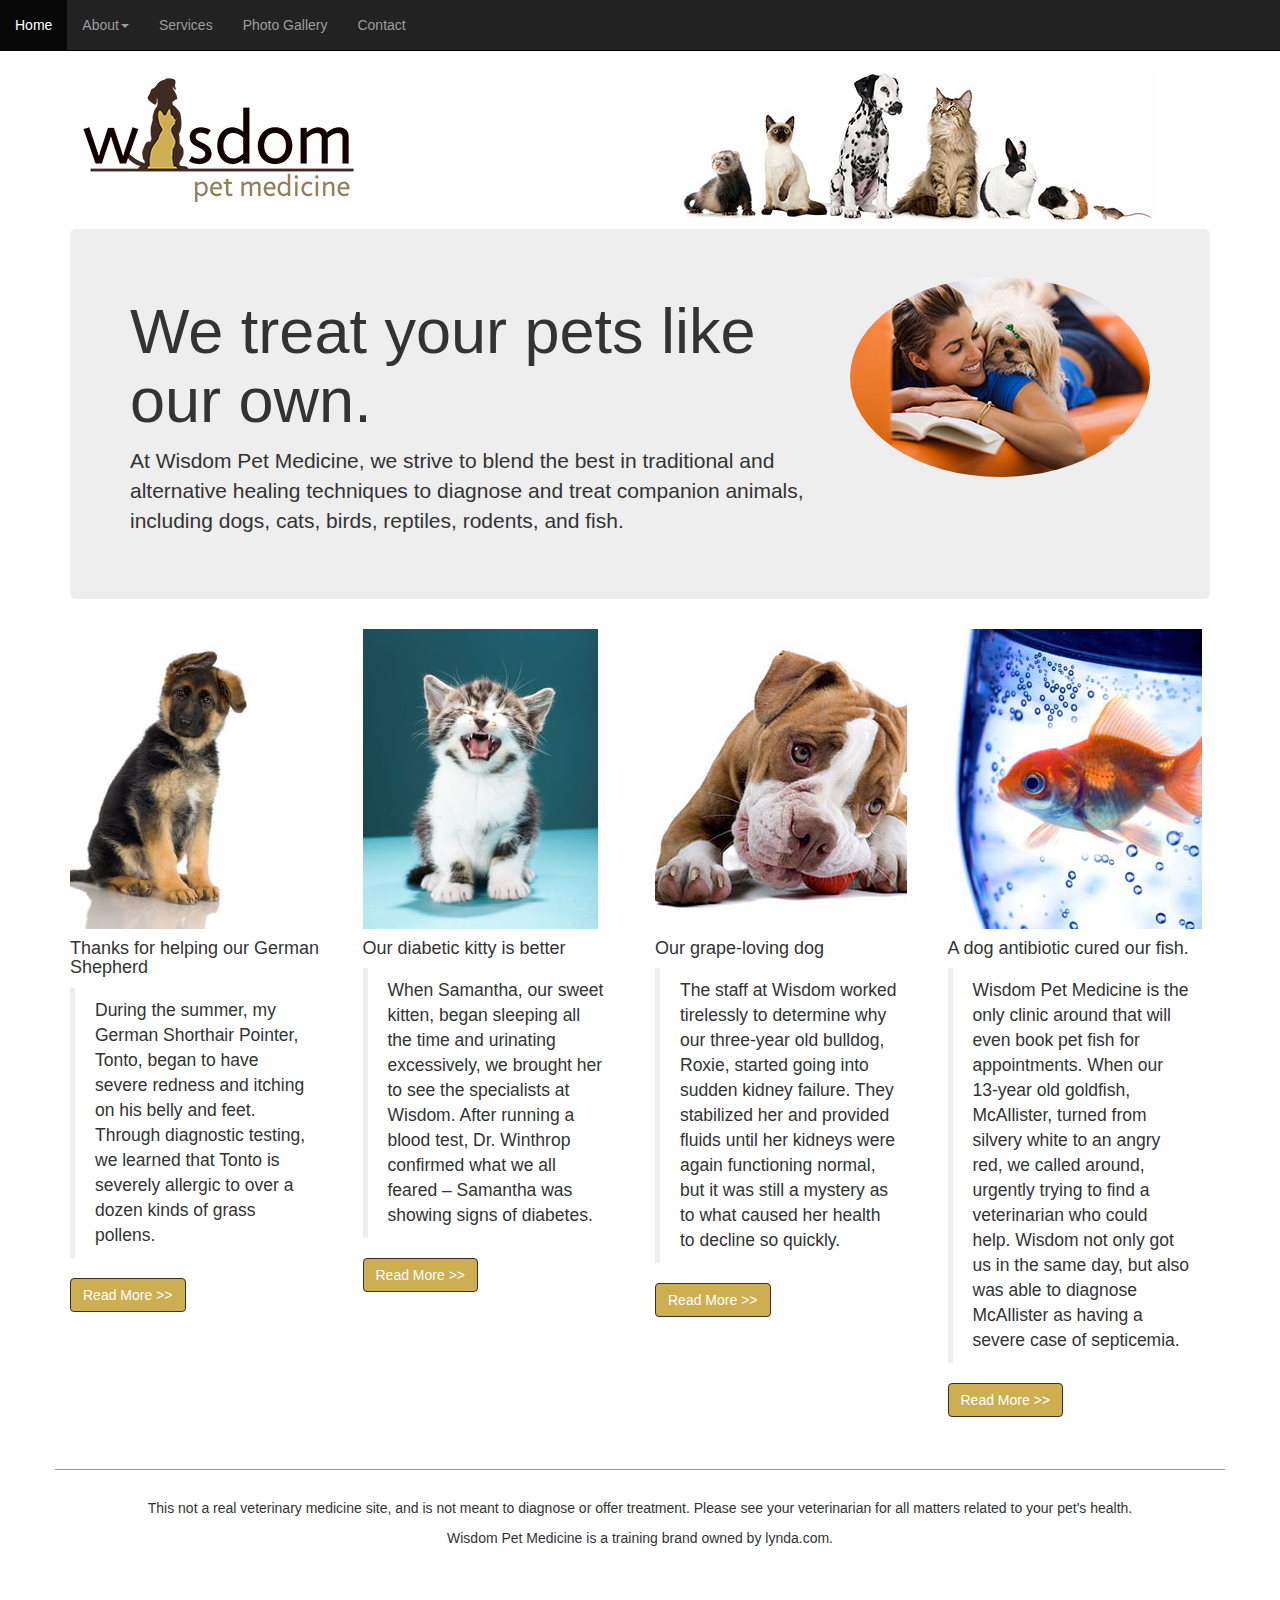
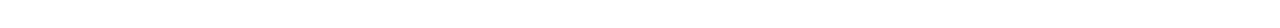
<file: index.html>
<!doctype html>
<html>
<head>
<meta charset="utf-8">
<meta name="keywords" content="pet medicine, pet vaccinations, veterinary, pet health">
<meta name="description" content="Wisdom Pet Medicine is the leader in pet health for all types of animals.">
<meta name="viewport" content="width=device-width, initial-scale=1.0">
<title>Pet Medicine - Home</title>
<!-- Latest compiled and minified CSS -->
<link rel="stylesheet" href="https://maxcdn.bootstrapcdn.com/bootstrap/3.3.6/css/bootstrap.min.css">

<!-- Dowloaded Files -->
<link href="css/bootstrap.css" rel="stylesheet">
<link href="css/custom.css" rel="stylesheet" type="text/css">
</head>


<body>
<div class="container">
  <nav class="navbar navbar-default navbar-inverse navbar-fixed-top">
        <div class="navbar-header">
            <button type="button" class="navbar-toggle" data-toggle="collapse" data-target="#collapse">
                <span class="sr-only">Toggle Navigation</span>
                <span class="icon-bar"></span>
                <span class="icon-bar"></span>
                <span class="icon-bar"></span>
            </button>
            <div class="collapse navbar-collapse" id="collapse">
                <ul class="nav navbar-nav">
                    <li class="active"><a href="index.html">Home</a></li>
                    <li class="dropdown"><a href="#" data-toggle="dropdown">About<span class="caret"></span></a>
                        <ul class="dropdown-menu">
                            <li><a href="#">Dr. Winthrop</a></li>
                            <li><a href="#">Dr. B. Sanders</a></li>
                            <li><a href="#">Dr. Chase</a></li>
                        </ul>
                    </li>
                    <li><a href="services.html">Services</a></li>
                    <li><a href="#">Photo Gallery</a></li>
                    <li><a href="#">Contact</a></li>  
                </ul>
            </div>
        </div>
    </nav>
     
  <!--row 1-->
  <header class="row">
  	<div class="col-lg-6 col-sm-5 col-xs-12">
  		<a href="index.html"><img src="img/logo.png" alt="Wisdom Pet Medicine Logo - click to go home" class="img-responsive"></a>
  	</div>
    <aside class="col-lg-6 col-sm-7">
  		<img src="img/animals.jpg" alt="group of pets" class="img-responsive hidden-xs">
    </aside>      
  </header>
  
  <!--row 2-->
  <section class="jumbotron">
	<img src="img/jumbotron.jpg" alt="lady with dog" class="img-responsive pull-right img-circle">
    <h1>We treat your pets like our own.</h1>
    <p>At Wisdom Pet Medicine, we strive to blend the best in traditional and alternative healing techniques to diagnose and treat companion animals, including dogs, cats, birds, reptiles, rodents, and fish.</p>
  </section>
  
  <!--row 3-->
  <section class="row">
  	<article class="col-md-3 col-sm-6 col-xs-12">
		  <img src="img/gsd.jpg" alt="German Shepherd" class="img-responsive">
        <h4>Thanks for helping our German Shepherd</h4>
        <p><blockquote>During the summer, my German Shorthair Pointer, Tonto, began to have severe redness and itching on his belly and feet. Through diagnostic testing, we learned that Tonto is severely allergic to over a dozen kinds of grass pollens.</blockquote></p>
        <p><a href="#" class="btn btn-info">Read More >></a></p>
    </article>
    
    <article class="col-md-3 col-sm-6 col-xs-12">
		  <img src="img/kitten.jpg" alt="Kitten" class="img-responsive">
		  <h4>Our diabetic kitty is better</h4>
        <p><blockquote>When Samantha, our sweet kitten, began sleeping all the time and urinating excessively, we brought her to see the specialists at Wisdom. After running a blood test, Dr. Winthrop confirmed what we all feared – Samantha was showing signs of diabetes.</blockquote></p>
        <p><a href="#" class="btn btn-info">Read More >></a></p>
  	</article>
    
    <article class="col-md-3 col-sm-6 col-xs-12">
		  <img src="img/bulldog.jpg" alt="Bulldog" class="img-responsive">
		  <h4>Our grape-loving dog</h4>
        <p><blockquote>The staff at Wisdom worked tirelessly to determine why our three-year old bulldog, Roxie, started going into sudden kidney failure. They stabilized her and provided fluids until her kidneys were again functioning normal, but it was still a mystery as to what caused her health to decline so quickly.</blockquote></p>
        <p><a href="#" class="btn btn-info">Read More >></a></p>
  	</article>
    
    <article class="col-md-3 col-sm-6 col-xs-12">
		  <img src="img/goldfish.jpg" alt="Goldfish" class="img-responsive">
        <h4>A dog antibiotic cured our fish.</h4>
        <p><blockquote>Wisdom Pet Medicine is the only clinic around that will even book pet fish for appointments. When our 13-year old goldfish, McAllister, turned from silvery white to an angry red, we called around, urgently trying to find a veterinarian who could help. Wisdom not only got us in the same day, but also was able to diagnose McAllister as having a severe case of septicemia.</blockquote></p>
        <p><a href="#" class="btn btn-info">Read More >></a></p>
  	</article>
  </section>
    
  <!--row 4-->
  <footer class="row">
    <p>This not a real veterinary medicine site, and is not meant to diagnose or offer treatment. Please see your veterinarian for all matters related to your pet's health.</p>
    <p>Wisdom Pet Medicine is a training brand owned by lynda.com.</p>
  </footer>
        

</div><!-- end of the container -->
<!-- jQuery library -->
<script src="https://ajax.googleapis.com/ajax/libs/jquery/1.12.0/jquery.min.js"></script> 
<!-- Latest compiled and minified JavaScript -->
<script src="https://maxcdn.bootstrapcdn.com/bootstrap/3.3.6/js/bootstrap.min.js"</script>

<!-- dowloaded files -->
<script src="js/jquery-2.2.0.min.js"</script>
<script src="js/bootstrap.min.js"</script>

</body>
</html>
</file>
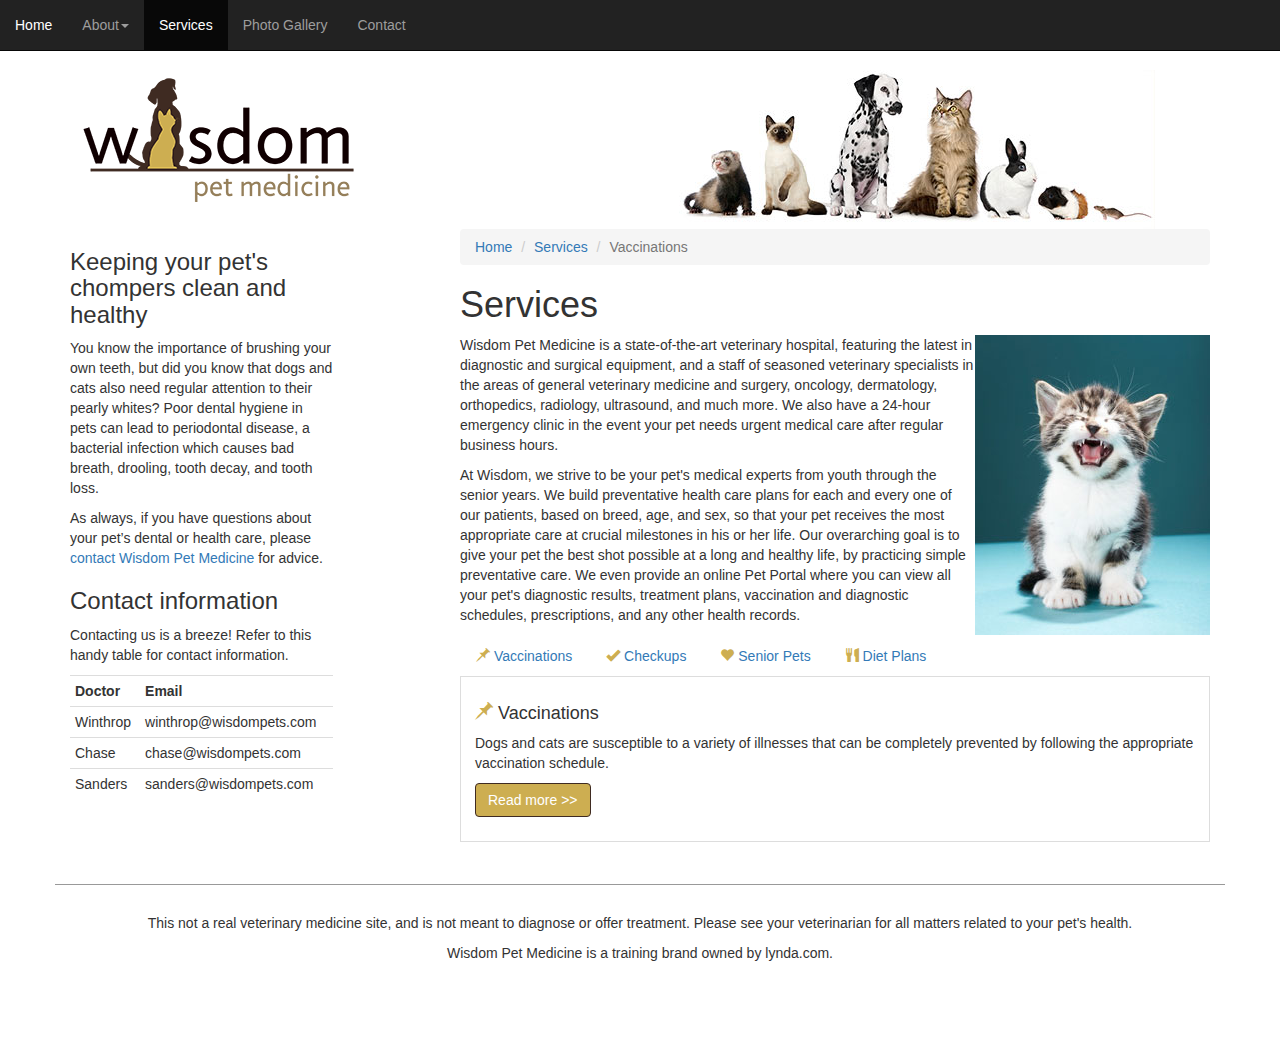
<file: services.html>
<!doctype html>
<html>
<head>
    <meta charset="utf-8">
    <title>My Website</title>
    <meta name="viewport" content="width=device-width, initial-scale=1.0">
    <!-- Latest compiled and minified CSS -->
    <link rel="stylesheet" href="https://maxcdn.bootstrapcdn.com/bootstrap/3.3.6/css/bootstrap.min.css">

    <!-- <link href="css/bootstrap.css" rel="stylesheet"> -->
    <link href="css/custom.css" rel="stylesheet" type="text/css">

</head>

<body>
<div class="container">
    <nav class="navbar navbar-default navbar-inverse navbar-fixed-top">
        <div class="navbar-header">
            <button type="button" class="navbar-toggle" data-toggle="collapse" data-target="#collapse">
                <span class="sr-only">Toggle Navigation</span>
                <span class="icon-bar"></span>
                <span class="icon-bar"></span>
                <span class="icon-bar"></span>
            </button>
            <div class="collapse navbar-collapse" id="collapse">
                <ul class="nav navbar-nav">
                    <li><a href="index.html">Home</a></li>
                    <li class="dropdown"><a href="#" data-toggle="dropdown">About<span class="caret"></span></a>
                        <ul class="dropdown-menu">
                            <li><a href="#">Dr. Winthrop</a></li>
                            <li><a href="#">Dr. B. Sanders</a></li>
                            <li><a href="#">Dr. Chase</a></li>
                        </ul>
                    </li>
                    <li class="active"><a href="services.html">Services</a></li>
                    <li><a href="#">Photo Gallery</a></li>
                    <li><a href="#">Contact</a></li>  
                </ul>
            </div>
        </div>
    </nav>

    <!-- row 1 -->
    <header class="row">
        <div class="col-lg-6 col-sm-5 col-xs-12">
            <a href="index.html"><img src="img/logo.png" alt="Wisdom Pet Medicine Logo - click to go home" class="img-responsive"></a>
        </div>
        <aside class="col-lg-6 col-sm-7">
            <img src="img/animals.jpg" alt="group of pets" class="img-responsive hidden-xs">
        </aside>      
    </header>
    
    <!-- row 2 -->
    <section class="row">
    	<article class="col-lg-8 col-lg-offset-1 col-sm-7 col-sm-offset-1 col-lg-push-3 col-sm-push-4">
        <ol class="breadcrumb">
          <li><a href="index.html">Home</a></li>
          <li><a href="services.html">Services</a></li>
          <li class="active">Vaccinations</li>
        </ol>
            <h1>Services</h1>
            <p><img src="img/kitten.jpg" class="img-responsive pull-right">Wisdom Pet Medicine is a state-of-the-art veterinary hospital,   featuring the latest in diagnostic and surgical equipment, and a staff   of seasoned veterinary specialists in the areas of general veterinary   medicine and surgery, oncology, dermatology, orthopedics, radiology,   ultrasound, and much more. We also have a 24-hour emergency clinic in   the event your pet needs urgent medical care after regular business   hours.</p>
            <p>At Wisdom, we strive to be your pet's medical experts from youth   through the senior years. We build preventative health care plans for   each and every one of our patients, based on breed, age, and sex, so   that your pet receives the most appropriate care at crucial milestones   in his or her life. Our overarching goal is to give your pet the best   shot possible at a long and healthy life, by practicing simple   preventative care. We even provide an online Pet Portal where you can   view all your pet's diagnostic results, treatment plans, vaccination and   diagnostic schedules,  prescriptions, and any other health records.</p>

            <ul class="nav nav-tabs">
                <li><a href="#vacc" data-toggle="tab"><span class="glyphicon glyphicon-pushpin"></span> Vaccinations</a></li>
                <li><a href="#checkups" data-toggle="tab"><span class="glyphicon glyphicon-ok"></span> Checkups</a></li>
                <li><a href="#senior" data-toggle="tab"><span class="glyphicon glyphicon-heart"></span> Senior Pets</a></li>
                <li><a href="#diet" data-toggle="tab"><span class="glyphicon glyphicon-cutlery"></span> Diet Plans</a></li>
            </ul>

            <div class="tab-content">
                <div id="vacc" class="tab-pane active">
                    <h4><span class="glyphicon glyphicon-pushpin"></span> Vaccinations</h4>
                    <p>Dogs and cats are susceptible to a variety of illnesses that can be completely prevented by following the appropriate vaccination schedule.</p>
                    <p><a href="#" class="btn btn-info">Read more >></a></p>
                </div>
                <div id="checkups" class="tab-pane">
                    <h4><span class="glyphicon glyphicon-ok"></span> Checkups</h4>
                    <p>Regular checkups are a key factor in pet wellness, and can often unearth problems that could lead to health issues down the road.  </p>
                    <p><a href="#" class="btn btn-info">Read more >></a></p>
                </div>
                <div id="senior" class="tab-pane">
                    <h4><span class="glyphicon glyphicon-heart"></span> Senior Pets</h4>
                    <p>Senior pets generally require more medical attention than their younger counterparts, just as senior humans do. So when is a pet considered “senior”? </p>
                    <p><a href="#" class="btn btn-info">Read more >></a></p>
                </div>
                <div id="diet" class="tab-pane">
                    <h4><span class="glyphicon glyphicon-cutlery"></span> Diet Plans</h4>
                    <p>Wisdom veterinarians have all had extensive training in pet nutrition and are your best resources when considering changing your pet’s diet. </p>
                     <p><a href="#" class="btn btn-info">Read more >></a></p>
                 </div>
            </div>
        </article>
        <aside class="col-lg-3 col-sm-4 col-lg-pull-9 col-sm-pull-8">
            <h3>Keeping your pet's chompers clean and healthy</h3>
            <p>You know the importance of brushing your own teeth, but did you know that dogs and cats also need regular attention to their pearly whites? Poor dental hygiene in pets can lead to periodontal disease, a bacterial infection which causes bad breath, drooling, tooth decay, and tooth loss.</p>
            <p>As always, if you have questions about your pet’s dental or health care, please <a href="#">contact Wisdom Pet Medicine</a> for advice.</p>
            <h3>Contact information</h3>
            <p>Contacting us is a breeze! Refer to this handy table for contact information.</p>
            <div class="table-responsive">
                <table class="table table-hover table-condensed">
                  <tr>
                    <th>Doctor</th>
                    <th>Email</th>
                  </tr>
                  <tr>
                    <td>Winthrop</td>
                    <td>winthrop@wisdompets.com</td>
                  </tr>
                  <tr>
                    <td>Chase</td>
                    <td>chase@wisdompets.com</td>
                  </tr>
                  <tr>
                    <td>Sanders</td>
                    <td>sanders@wisdompets.com</td>
                  </tr>
                </table>

            </div>
        </aside>    
    </section>
    
    <footer class="row">
         <p>This not a real veterinary medicine site, and is not meant to diagnose or offer treatment. Please see your veterinarian for all matters related to your pet's health.</p>
         <p>Wisdom Pet Medicine is a training brand owned by lynda.com.</p>
    </footer>
</div> <!-- end container -->

<script src="https://ajax.googleapis.com/ajax/libs/jquery/1.12.0/jquery.min.js"></script> 
<script src="https://maxcdn.bootstrapcdn.com/bootstrap/3.3.6/js/bootstrap.min.js"</script>

<script src="js/jquery-2.2.0.min.js"</script>
<script src="js/bootstrap.min.js"</script>

</body>
</html>
</file>
<file: css/custom.css>
@charset "utf-8";
body {
	padding-top: 70px;
}

.glyphicon {
	color: #cdae51;
}

.btn-info {
	background-color: #cdae51;
	border-color: #3f2b22;
}

.btn-info:hover {
	background-color: #3f2b22;
	border-color: #333;
}

.tab-pane {
	border-left: 1px solid #ddd;
	border-right: 1px solid #ddd;
	border-bottom: 1px solid #ddd;
	padding: 1em;
}

footer {
	border-top-width: 1px;
	border-top-style: solid;
	border-top-color: #999;
	text-align: center;
	margin-top: 3em;
	margin-right: 0em;
	margin-bottom: 3em;
	margin-left: 0em;
	padding-top: 2em;
	padding-right: 0em;
	padding-bottom: 2em;
	padding-left: 0em;
}
</file>
